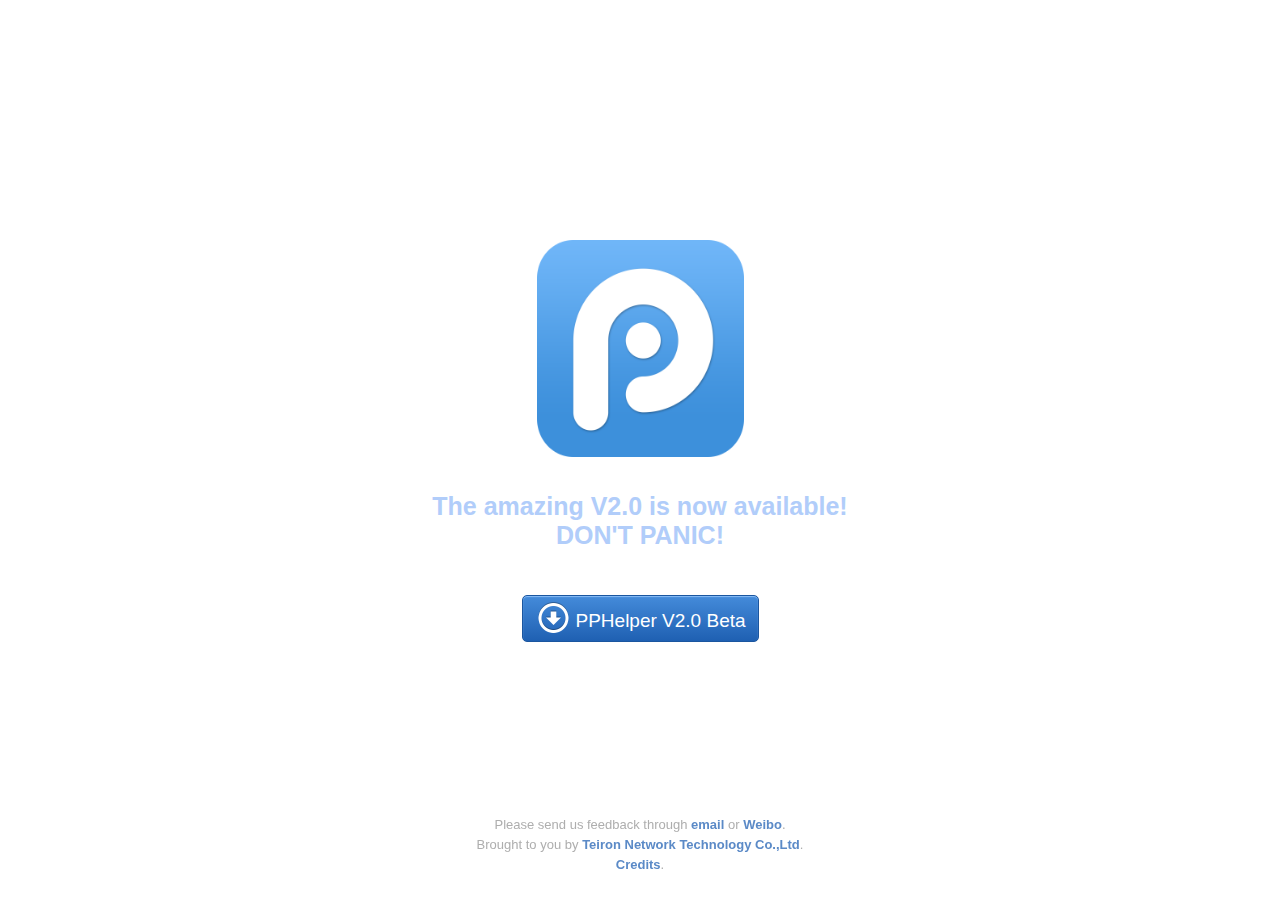
<file: index.html>
<!DOCTYPE HTML>
<html lang="en" dir="ltr">
    
    <head>
        
        <!-- Main informations -->
        <meta charset="UTF-8">
        <title>PPHelper for mac</title>
        
        <!-- About site -->
        <meta name="description" content="About time for an update, isn't it?" />
        <meta name="keywords" content="mac, audio, pphelper, beta, music, albums, osx" />
        <link rel="shortcut icon" type="image/x-icon" href="favicon.ico" />
       
        <!-- About author and rights -->
        <meta name="author" content="© 2014年 Teiron Network Technology Co.,Ltd." />
       
        <!-- Robots -->
        <meta name="robots" content="index, follow" />

        <!-- CSS Assets -->
        <link rel="stylesheet" type="text/css" href="style.css" />
    </head>
    
<body>
<div class="splash">
	<img class="icon" src="icon@2x.png">
	<h1>The amazing V2.0 is now available! DON'T PANIC!</h1>
	<a href="http://ghost.25pp.com/soft/pp_mac.dmg"><div class="button" href="downloadlink"><img class="arrow" src="download-arrow@2x.png">PPHelper V2.0 Beta</div>
</div></a>

<div class="footer">Please send us feedback through <a href="mailto:kefu@teiron.com">email</a> or <a href="http://weibo.com/love25pp">Weibo</a>.<br />
Brought to you by <a href="http://www.teiron.com/">Teiron Network Technology Co.,Ltd</a>.<br />
<a href="http://pphelpermac.github.io/thanks/">Credits</a>.</div>
<script type="text/javascript">
  var _gauges = _gauges || [];
  (function() {
    var t   = document.createElement('script');
    t.type  = 'text/javascript';
    t.async = true;
    t.id    = 'gauges-tracker';
    t.setAttribute('data-site-id', '5043c48e613f5d2ffe00001c');
    t.src = '//secure.gaug.es/track.js';
    var s = document.getElementsByTagName('script')[0];
    s.parentNode.insertBefore(t, s);
  })();
</script>

</body>
</html>
</file>
<file: style.css>
a {
	text-decoration:none;
}
.splash {
	width: 450px;
	height: 364px;
   position: absolute;
   left: 50%;
   top: 50%; 
   margin-left: -225px;
   margin-top: -330px;
}
h1 {
	margin:35px 0 45px 0;
	padding:0;
	font-family: "HelveticaNeue-Light", "Helvetica Neue Light", "Helvetica Neue", Helvetica, Arial, "Lucida Grande", sans-serif; 
    font-weight: 300;
	font-size: 25px;
	font-weight: bold;
	color: #b1cdfa;
	text-align: center;
}
.icon {
	width:207px;
	height:217px;
	display:block;
	margin: 120px auto 0 auto;
}
.button {
	font-family: "HelveticaNeue-Light", "Helvetica Neue Light", "Helvetica Neue", Helvetica, Arial, "Lucida Grande", sans-serif; 
    font-weight: 300;
	font-size: 19px;
	text-decoration:none;
	color: #fff;
	width: 220px;
	height: 35px;
	margin: 0 auto 0 auto;
	padding: 10px 0 0 15px;
	border: 1px solid #1b569f;
	-moz-border-radius: 5px;
	-webkit-border-radius: 5px;
	border-radius: 5px; /* future proofing */
	background-image: -webkit-gradient(linear, 0% 0%, 0% 100%, from(#448bda), to(#1f60b2));
	background-image: -webkit-linear-gradient(top, #448bda, #1f60b2); 
    background-image:    -moz-linear-gradient(top, #448bda, #1f60b2);
    background-image:     -ms-linear-gradient(top, #448bda, #1f60b2);
    background-image:      -o-linear-gradient(top, #448bda, #1f60b2);
    -moz-box-shadow:    inset 0 1px 1px #8abdf7;
   -webkit-box-shadow: inset 0 1px 1px #8abdf7;
   box-shadow:         inset 0 1px 1px #8abdf7;
}
.button:hover {
	font-family: "HelveticaNeue-Light", "Helvetica Neue Light", "Helvetica Neue", Helvetica, Arial, "Lucida Grande", sans-serif; 
    font-weight: 300;
	font-size: 19px;
	text-decoration:none;
	color: #fff;
	width: 220px;
	height: 35px;
	margin: 0 auto 0 auto;
	padding: 10px 0 0 15px;
	border: 1px solid #1b569f;
	-moz-border-radius: 5px;
	-webkit-border-radius: 5px;
	border-radius: 5px; /* future proofing */
	background-image: -webkit-gradient(linear, 0% 0%, 0% 100%, from(#448bda), to(#1f60b2));
	background-image: -webkit-linear-gradient(top, #76aae4, #5b8ac7); 
    background-image:    -moz-linear-gradient(top, #76aae4, #5b8ac7);
    background-image:     -ms-linear-gradient(top, #76aae4, #5b8ac7);
    background-image:      -o-linear-gradient(top, #76aae4, #5b8ac7);
    -moz-box-shadow:    inset 0 1px 1px #8abdf7;
   -webkit-box-shadow: inset 0 1px 1px #8abdf7;
   box-shadow:         inset 0 1px 1px #8abdf7;
}
.arrow {
	position:relative;
	top:-4px;
	margin-right:7px;
	width: 31px;
	height: 31px;
	vertical-align:middle;
}
.footer {
	width:350px;
	margin-left:-175px;
	position:fixed;
	bottom:25px;
	left:50%;
	font-family: "HelveticaNeue-Light", "Helvetica Neue Light", "Helvetica Neue", Helvetica, Arial, "Lucida Grande", sans-serif; 
    font-weight: 300;
    line-height:20px;
	font-size:13px;
	color: #aeaeae;
	text-align:center;
} 
.footer a {
	color: #5b8ac7;
	font-weight:bold;
}
.footer a:hover {
	color: #1f60b2;
	font-weight:bold;
}
</file>
